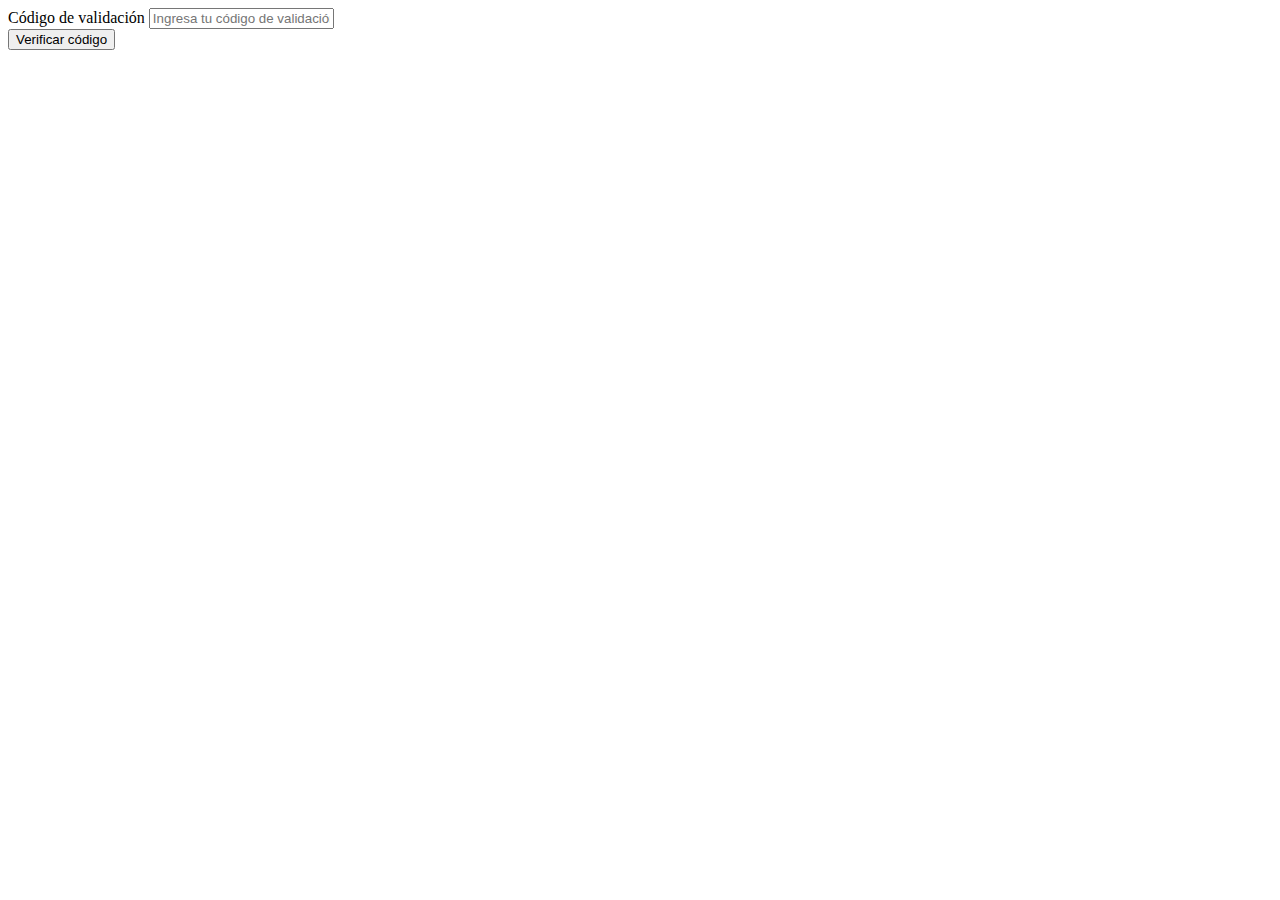
<file: src/html/appointmentInfo/index.html>
<!DOCTYPE html>
<html lang="en">
<head>
  <meta charset="UTF-8">
  <meta name="viewport" content="width=device-width, initial-scale=1.0">
  <title>
    Appointment Info
  </title>
  <!-- Bootstrap CSS -->
  <link
    href="https://cdn.jsdelivr.net/npm/bootstrap@5.3.8/dist/css/bootstrap.min.css"
    rel="stylesheet"
    integrity="sha384-sRIl4kxILFvY47J16cr9ZwB07vP4J8+LH7qKQnuqkuIAvNWLzeN8tE5YBujZqJLB"
    crossorigin="anonymous"
  />

</head>
<body>




<main>
  <section
    class="appointment-info d-flex flex-column justify-content-start my-5 align-items-center min-vh-100"
  >
    <div
      class="appointment-info__container w-100"
      style="max-width: 360px"
      id="appointmentInfoContainer"
    >
      <h2 class="mb-4 text-center">Información de la Cita</h2>
      <div id="appointmentDetails">
        <!-- Appointment details will be populated here -->
      </div>
    </div>
  </section>
</main>
<script src="./main.js" type="module"></script>
</body>
</html>
</file>
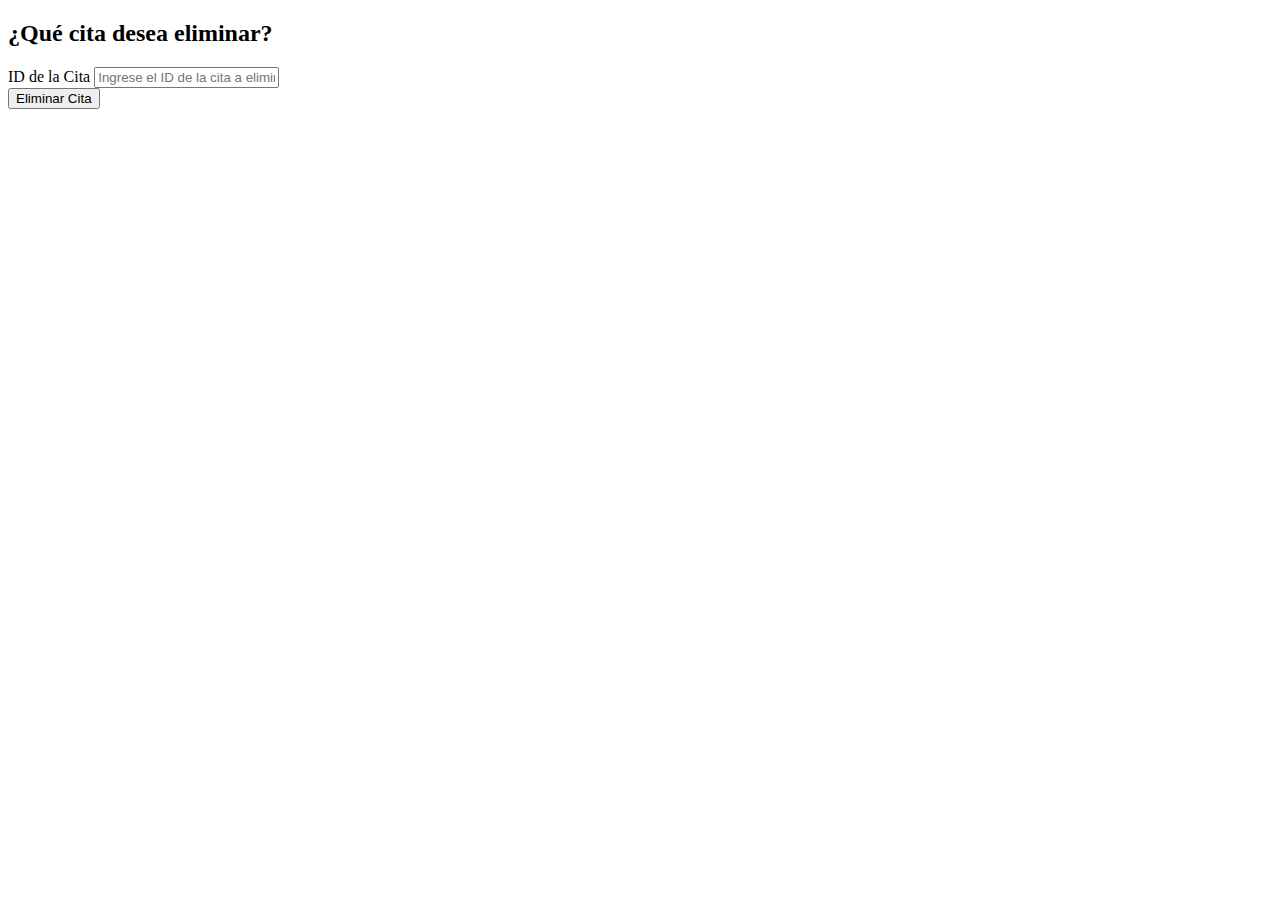
<file: src/html/deletedCite/index.html>
<!DOCTYPE html>
<html lang="en">
<head>
  <meta charset="UTF-8">
  <meta name="viewport" content="width=device-width, initial-scale=1.0">
  <title>Deleted Appointment</title>
  <link
    href="https://cdn.jsdelivr.net/npm/bootstrap@5.3.8/dist/css/bootstrap.min.css"
    rel="stylesheet"
    integrity="sha384-sRIl4kxILFvY47J16cr9ZwB07vP4J8+LH7qKQnuqkuIAvNWLzeN8tE5YBujZqJLB"
    crossorigin="anonymous"
  />
</head>
<body>
  
<main>
  <section
    class="deleted-cite d-flex flex-column justify-content-start mt-5 align-items-center vh-100"
  >
    
    <div
      class="deleted-cite__container w-100 shadow-lg rounded-4 p-5"
      style="max-width: 360px"
      id="deletedCiteContainer"
    >

      <h2 class="mb-4 text-center">¿Qué cita desea eliminar?</h2>
      <div class=" d-flex align-items-center justify-content-center" id="deletedCite">
        <form id="deletedForm">
          <div class="mb-3">
            <label for="validCode" class="form-label">ID de la Cita</label>
            <input
              type="text"
              class="form-control"
              id="validCode"
              name="validCode"
              placeholder="Ingrese el ID de la cita a eliminar"
              required
            />
          </div>
          <button type="submit" class="btn btn-danger w-100">Eliminar Cita</button>
        </form>
      </div>
    </div>
  </section>
</main>
<!--bootstrap-->
<script
      src="https://cdn.jsdelivr.net/npm/bootstrap@5.3.8/dist/js/bootstrap.bundle.min.js"
      integrity="sha384-FKyoEForCGlyvwx9Hj09JcYn3nv7wiPVlz7YYwJrWVcXK/BmnVDxM+D2scQbITxI"
      crossorigin="anonymous"
    ></script>
<script src="./main.js" type="module"></script>
</body>
</html>
</file>
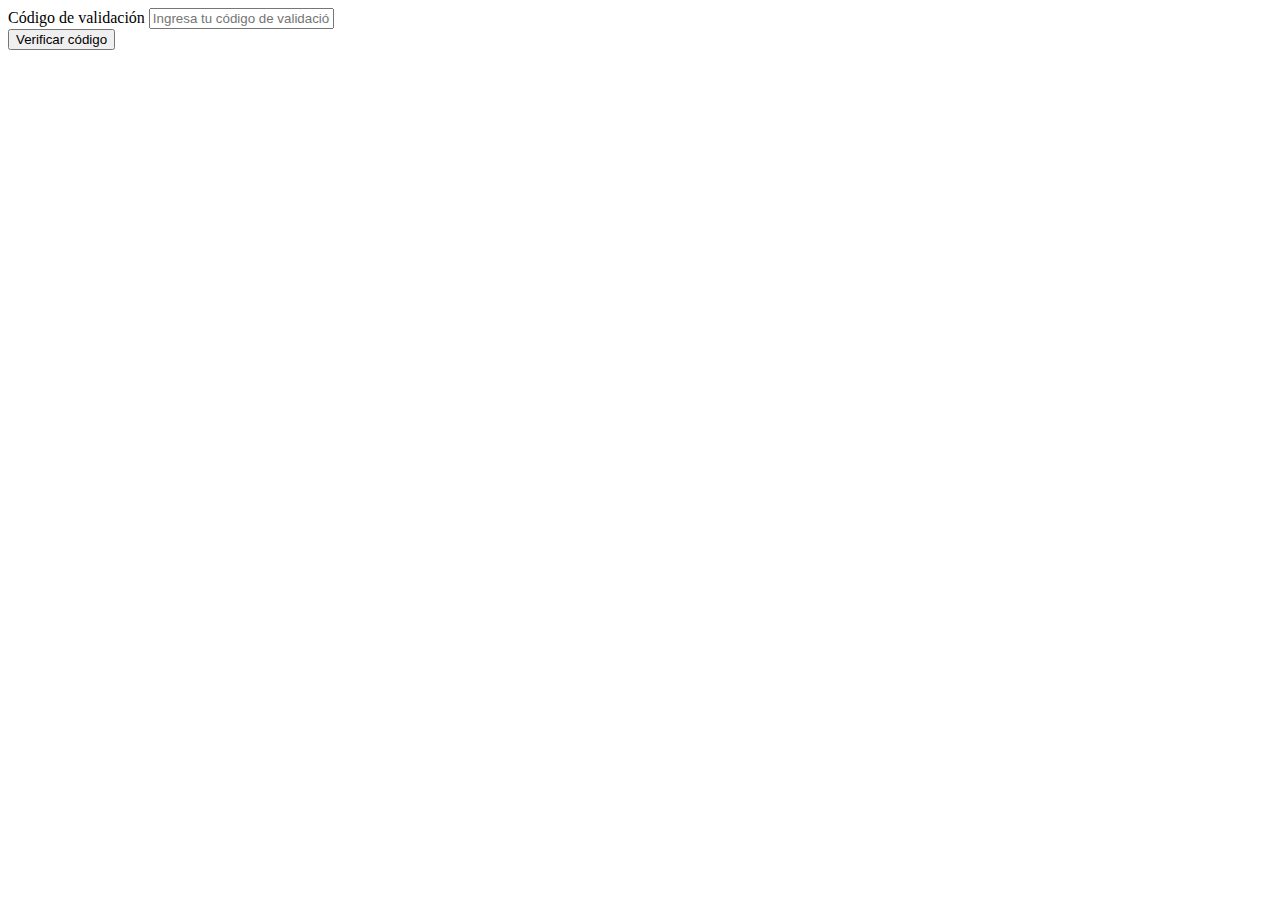
<file: src/html/payment/index.html>
<!DOCTYPE html>
<html lang="en">
<head>
  <meta charset="UTF-8">
  <meta name="viewport" content="width=device-width, initial-scale=1.0">
  <title>Payment</title>
  <!-- Bootstrap CSS -->
  <link
    href="https://cdn.jsdelivr.net/npm/bootstrap@5.3.8/dist/css/bootstrap.min.css"
    rel="stylesheet"
    integrity="sha384-sRIl4kxILFvY47J16cr9ZwB07vP4J8+LH7qKQnuqkuIAvNWLzeN8tE5YBujZqJLB"
    crossorigin="anonymous"
  />
</head>
<body>
  <main>
    <section
      class="payment-page d-flex flex-column justify-content-start my-5 align-items-center min-vh-100 px-5"
    >
      <div
        class="payment-page__container w-100"
        style="max-width: 360px"
        id="paymentContainer"
      >
        <h2 class="mb-4 text-center">Payment</h2>
        <div id="paymentDetails">
          <!-- Payment details will be populated here -->
        </div>
      </div>
    </section>
  </main>
  
</body>
<script
  src="https://cdn.jsdelivr.net/npm/bootstrap@5.3.8/dist/js/bootstrap.bundle.min.js"
  integrity="sha384-FKyoEForCGlyvwx9Hj09JcYn3nv7wiPVlz7YYwJrWVcXK/BmnVDxM+D2scQbITxI"
  crossorigin="anonymous"
></script>
<script src="./main.js" type="module"></script>
</html>
</file>
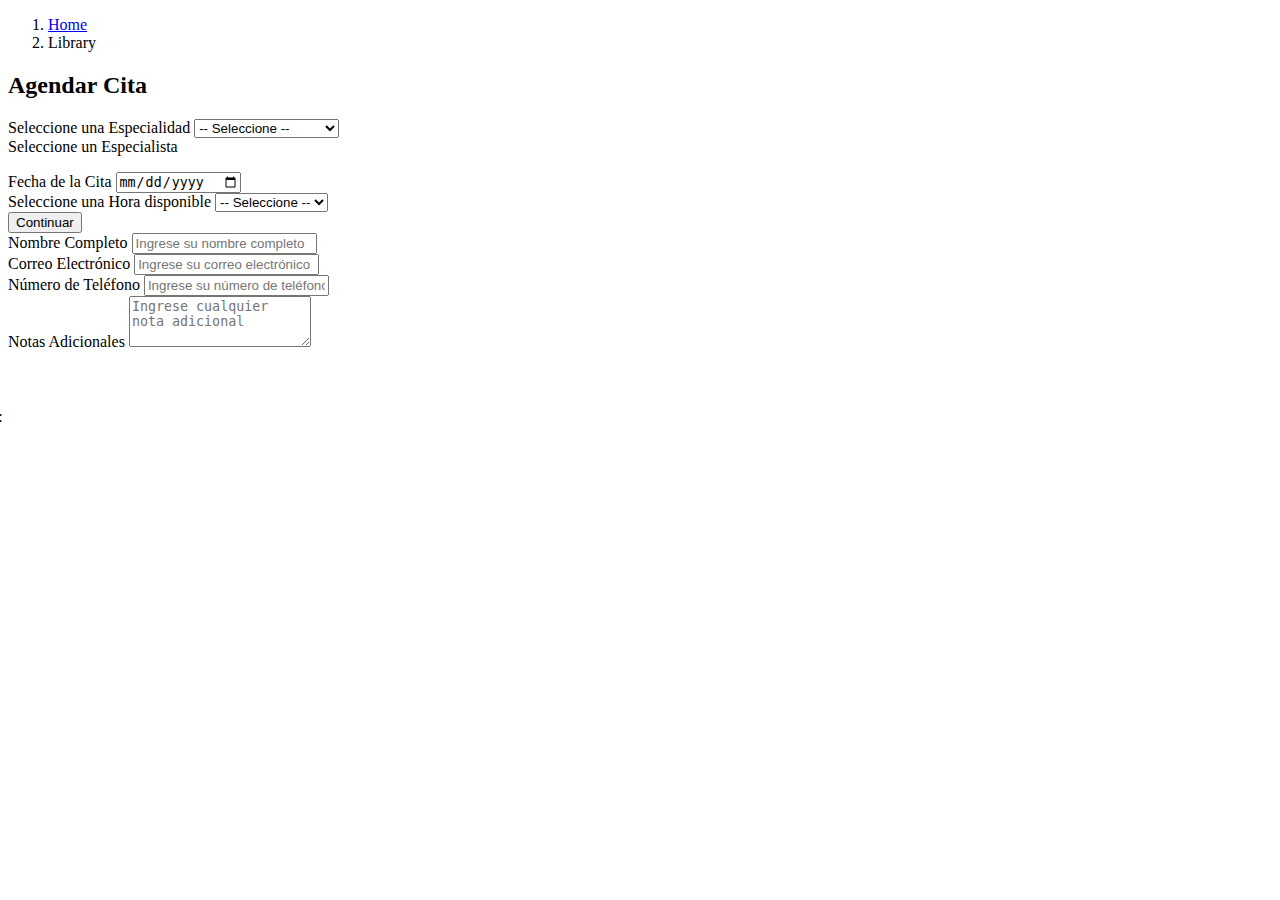
<file: src/html/programDate/index.html>
<!DOCTYPE html>
<html lang="en">
  <head>
    <meta charset="UTF-8" />
    <meta name="viewport" content="width=device-width, initial-scale=1.0" />
    <title>Program Date</title>
    <!-- Bootstrap CSS -->
    <link
      href="https://cdn.jsdelivr.net/npm/bootstrap@5.3.8/dist/css/bootstrap.min.css"
      rel="stylesheet"
      integrity="sha384-sRIl4kxILFvY47J16cr9ZwB07vP4J8+LH7qKQnuqkuIAvNWLzeN8tE5YBujZqJLB"
      crossorigin="anonymous"
    />
  </head>
  <body>
    <main>
      <section
        class="program-date d-flex flex-column justify-content-start mt-5 align-items-center  px-5 py-4"
      >
        <nav style="--bs-breadcrumb-divider: '>'" aria-label="breadcrumb">
          <ol class="breadcrumb">
            <li class="breadcrumb-item"><a href="#">Home</a></li>
            <li class="breadcrumb-item active" aria-current="page">Library</li>
          </ol>
        </nav>
        <div
          class="program-date__container w-100 shadow-lg rounded-4 p-5"
          style="max-width: 360px"
          id="programDateContainer"
        >
          <h2 class="mb-4 text-center">Agendar Cita</h2>

          <form id="especialytiesForm">
            <label for="especialtySelect" class="form-label"
              >Seleccione una Especialidad</label
            >
            <select
              id="especialtySelect"
              class="form-select"
              data-control="infoCite"
              name="specialty"
              required
            >
              <option value="" disabled selected>-- Seleccione --</option>
              <option value="Podologia Clinica">Podologia Clinica</option>
              <option value="Ortopodologia">Ortopodología</option>
              <option value="Podologia Geriatrica">Podología Geriátrica</option>
              <option value="Cirugia Podologica">Cirugía Podológica</option>
              <option value="Podologia General">Podologia General</option>
              <option value="Podologia Deportiva">Podología Deportiva</option>
              <option value="Podologia Pediatrica">Podología Pediátrica</option>
              <option value="Cirugia Podologica">Cirugía Podológica</option>
            </select>

            <div class="mb-3">
              <label for="Specialist" class="form-label"
                >Seleccione un Especialista</label
              >
              <ul class="list-group list-group-flush" id="listSpecialists"></ul>
            </div>

            <div class="mb-3">
              <label for="date" class="form-label">Fecha de la Cita</label>
              <input
                type="date"
                class="form-control"
                id="date"
                name="date"
                data-control="infoCite"
                required
              />
            </div>
            <div class="mb-3">
              <label class="form-label">Seleccione una Hora disponible</label>
              <select
                id="timeSelect"
                class="form-select"
                data-control="infoCite"
                name="timeSelect"
                required
              >
                <option value="">-- Seleccione --</option>
              </select>
            </div>
            <button type="submit" class="btn btn-primary w-100">
              Continuar
            </button>
          </form>

          <form id="programDateForm">
            <div class="mb-3">
              <label for="name" class="form-label">Nombre Completo</label>
              <input
                type="text"
                class="form-control"
                id="name"
                name="name"
                placeholder="Ingrese su nombre completo"
                data-control="infoCite"
                required
              />
            </div>
            <div class="mb-3">
              <label for="email" class="form-label">Correo Electrónico</label>
              <input
                type="email"
                class="form-control"
                id="email"
                name="email"
                placeholder="Ingrese su correo electrónico"
                data-control="infoCite"
                required
              />
            </div>

            <div class="mb-3">
              <label for="phone" class="form-label">Número de Teléfono</label>
              <input
                type="tel"
                class="form-control"
                id="phone"
                name="phone"
                placeholder="Ingrese su número de teléfono"
                data-control="infoCite"
                required
              />
            </div>

            <div class="mb-3">
              <label for="notes" class="form-label">Notas Adicionales</label>
              <textarea
                class="form-control"
                id="notes"
                name="notes"
                rows="3"
                placeholder="Ingrese cualquier nota adicional"
                data-control="infoCite"
              ></textarea>
            </div>

            <div
              class="position-fixed bottom-0 start-50 bg-white p-3 px-5 shadow-lg w-100"
              id="specialityEdit"
              style="transform: translate(-50%, 100%)"
            >
              <div class="d-flex flex-column gap-3">
                <span>
                  Especialidad Seleccionada:
                  <strong id="selectedSpecialtyDisplay"></strong>
                </span>

                <div>
                  <span>Especialista Asignado:</span>
                  <strong id="assignedSpecialistDisplay"></strong>
                </div>

                <button
                  type="submit"
                  class="btn btn-success btn-sm w-100"
                  id="changeSpecialtyBtn"
                >
                  Finalizar Cita
                </button>
              </div>
            </div>
          </form>
        </div>
      </section>
    </main>

    <script
      src="https://cdn.jsdelivr.net/npm/bootstrap@5.3.8/dist/js/bootstrap.bundle.min.js"
      integrity="sha384-FKyoEForCGlyvwx9Hj09JcYn3nv7wiPVlz7YYwJrWVcXK/BmnVDxM+D2scQbITxI"
      crossorigin="anonymous"
    ></script>
    <script type="module" src="./main.js"></script>
  </body>
</html>
</file>
